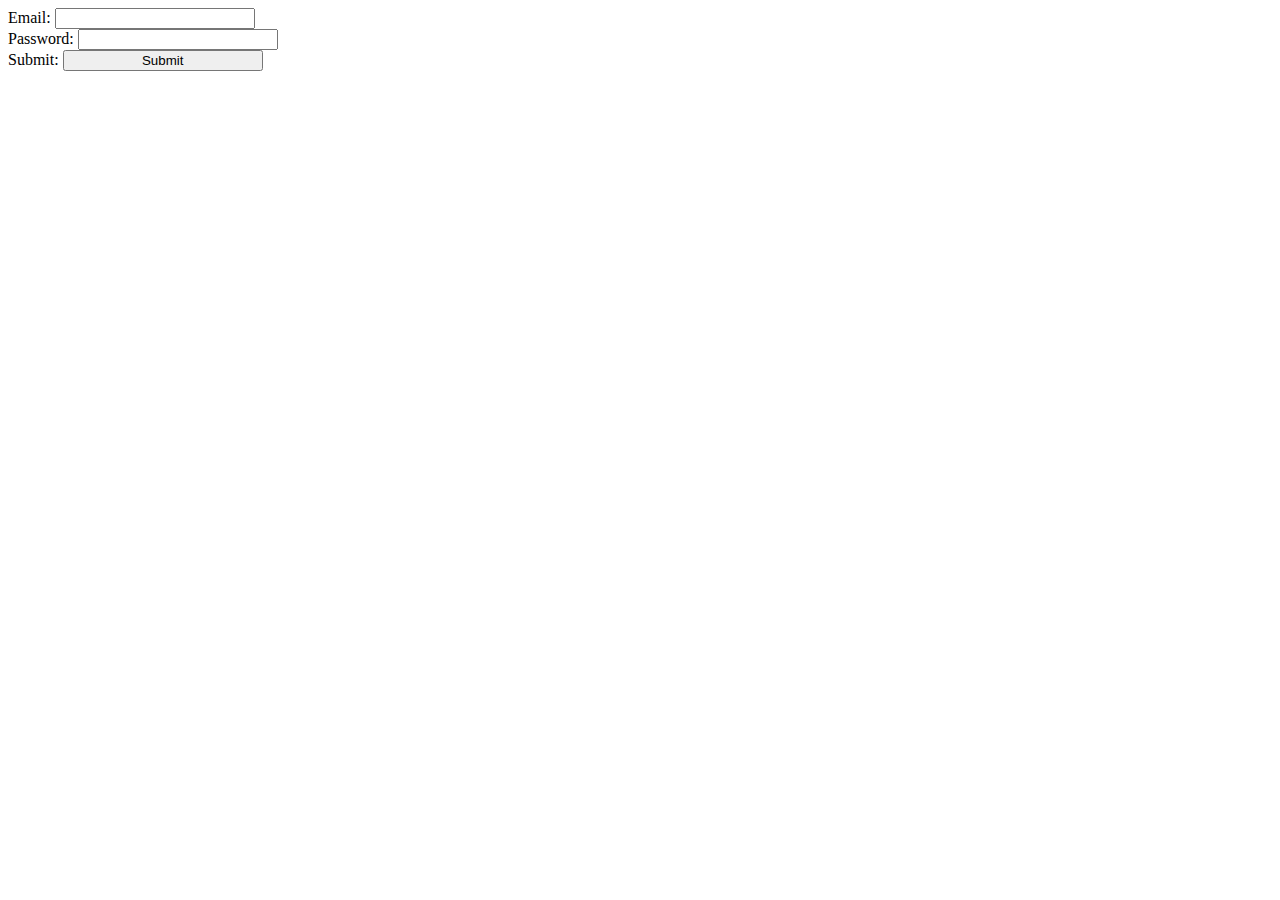
<file: index.html>
<head>
  <link rel="stylesheet" type="text/css" href="style.css" />
  <script src="http://ajax.googleapis.com/ajax/libs/jquery/1.10.2/jquery.min.js"></script>
  <script type="text/javascript" src="app.js"></script>

</head>
<body>
  <div id="error_message"> </div>
  <div id="success_message"> </div>
  <form id="emailForm">
    <label>Email:</label>
    <input class="field_wide" type="text" id="email"><br />
    <label>Password:</label>
    <input class="field_wide" type="text" id="password"><br />
    <label>Submit:</label>
    <input id="submit_button" type="submit" value="Submit">
  </form>
</body>
</file>
<file: style.css>
input {
	width: 200px;
}
#error_message {
	width: 300px;
	background-color: red;
	color: white;
}
#success_message {
	width: 300px;
	background-color: green;
	color: black;
}
</file>
